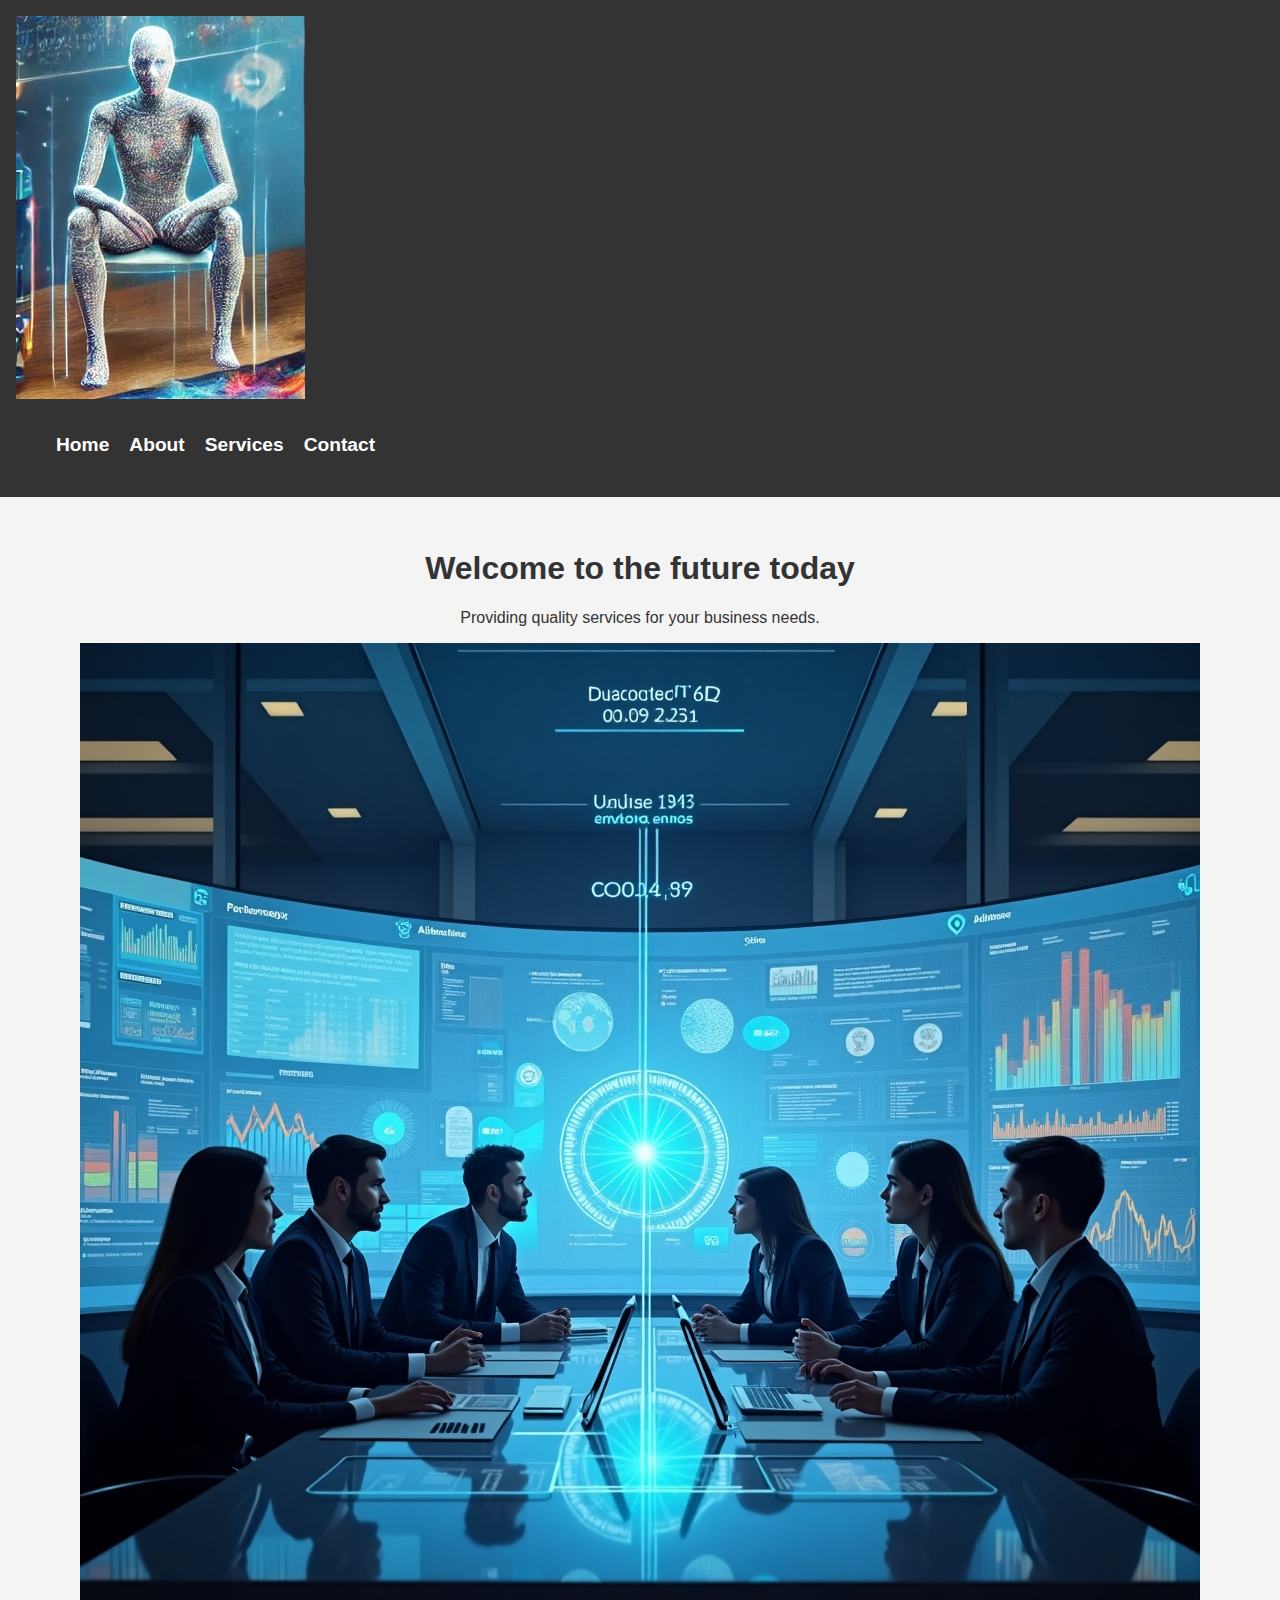
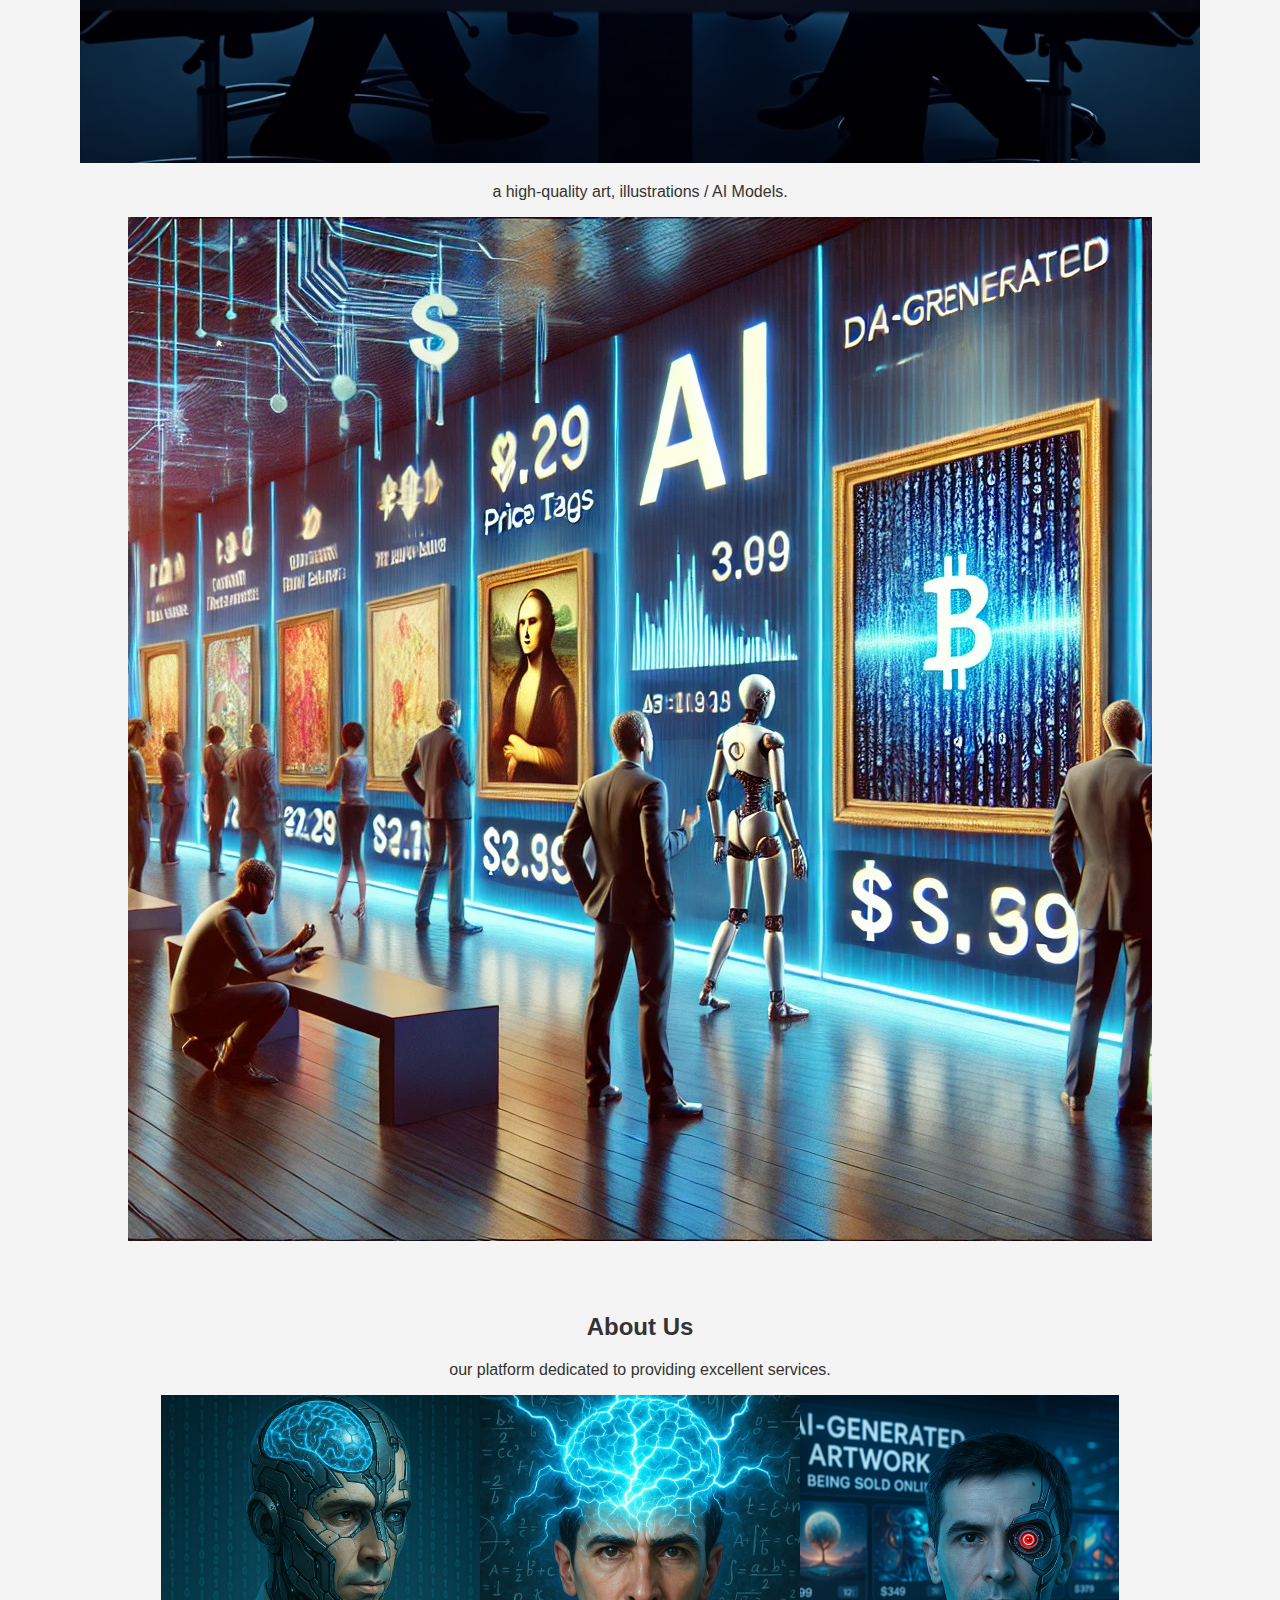
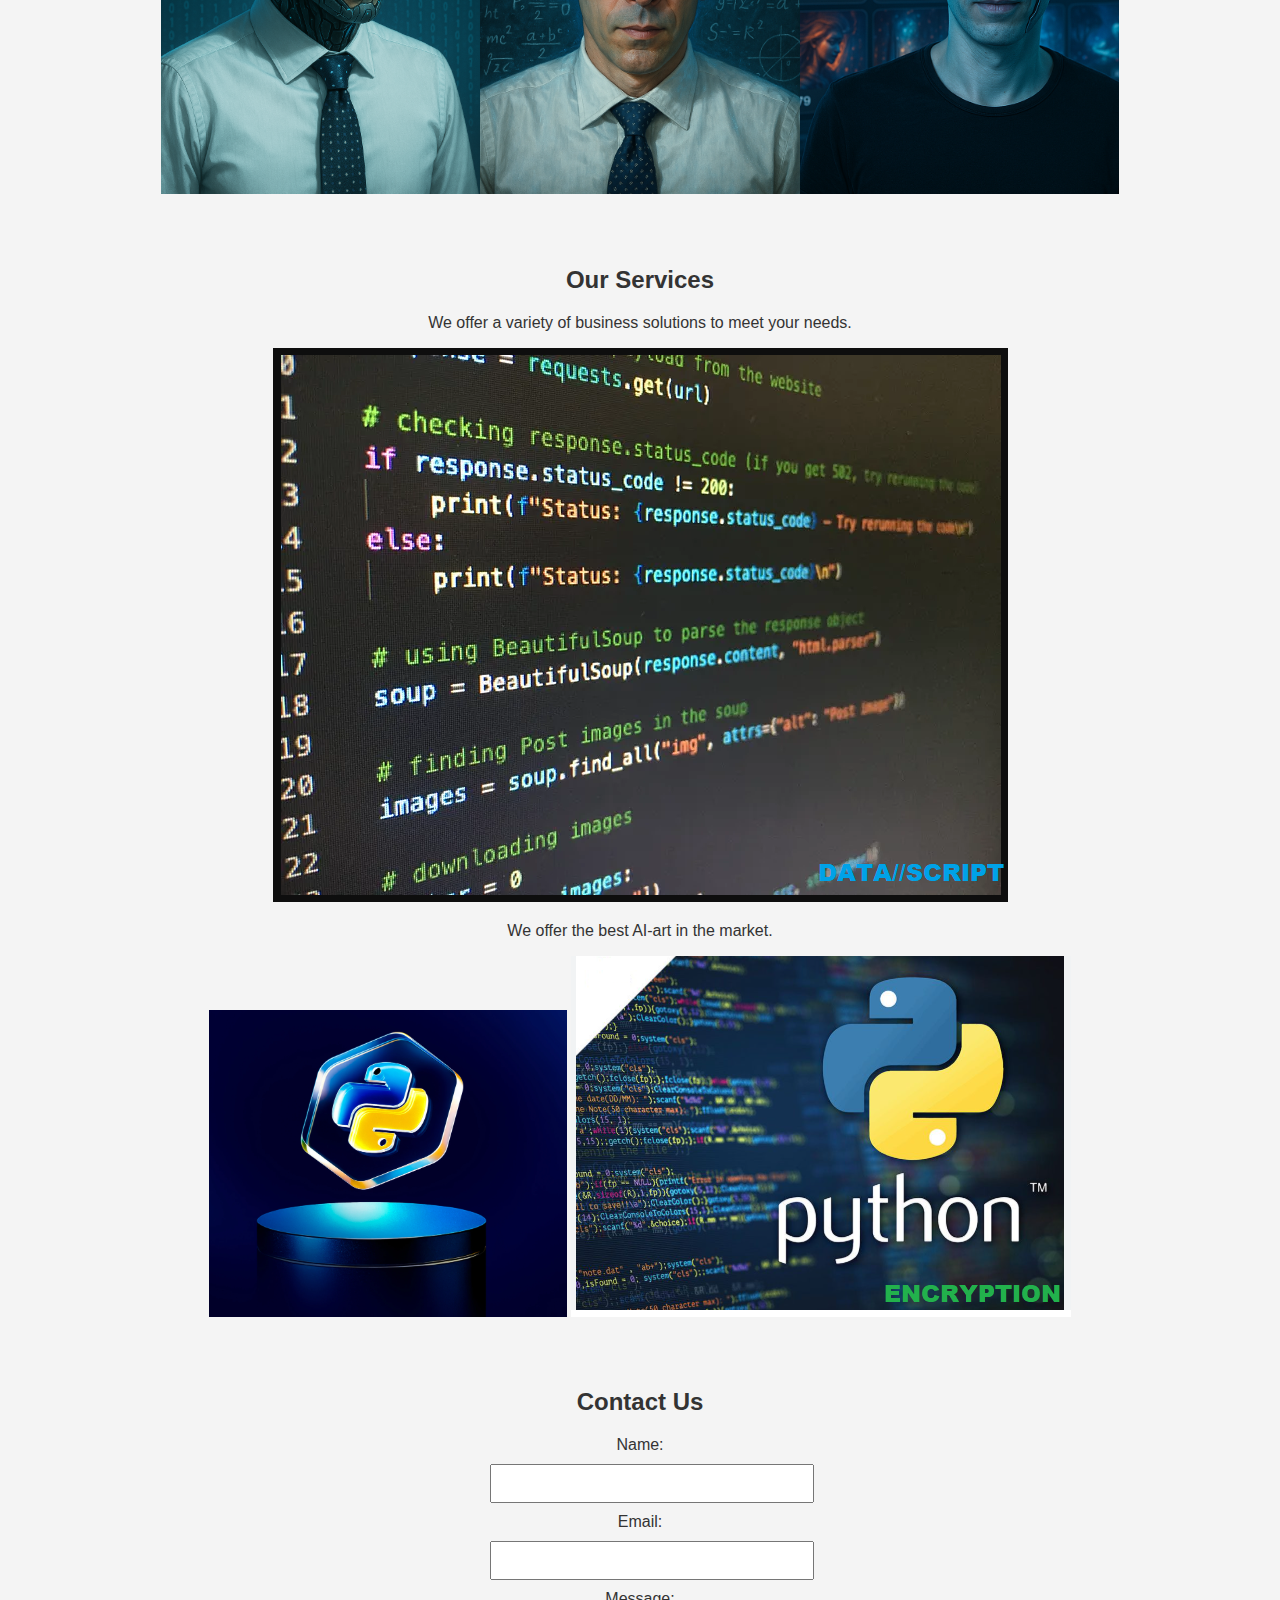
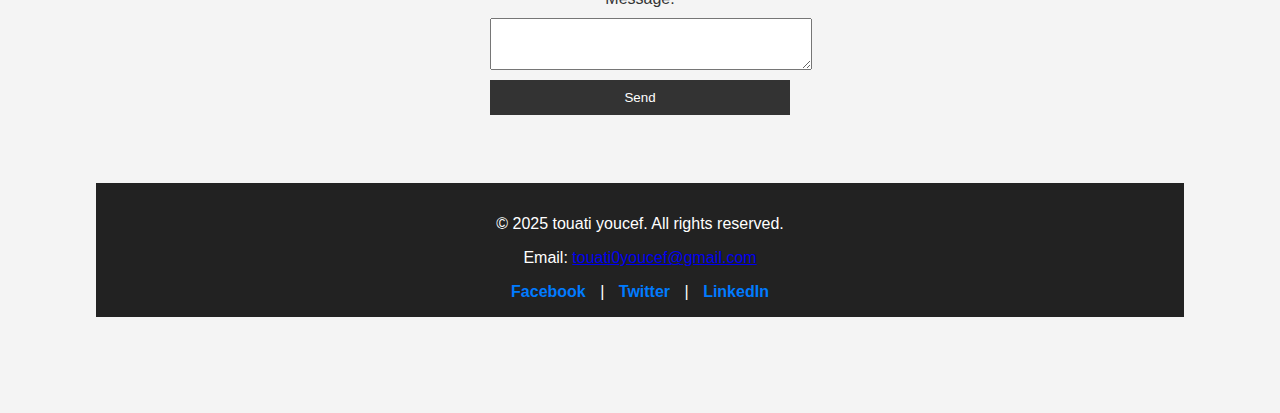
<file: index.html>
﻿<!DOCTYPE html>
<html lang="en">
<head>
    <meta charset="UTF-8">
    <meta name="viewport" content="width=device-width, initial-scale=1.0">
    <title>youcef touti</title>
    <link rel="stylesheet" href="style.css">
    <script defer src="script.js"></script>
</head>
<body>  
    <!-- Navigation Menu -->
    <header>
        <div class="logo">
               <img src="logo.JPG" alt="company Logo"
</div>
        <nav>
            <ul>
                <li><a href="#home">Home</a></li>
                <li><a href="#about">About</a></li>
                <li><a href="#services">Services</a></li>
                <li><a href="#contact">Contact</a></li>
            </ul>
        </nav>
    </header>

    <!-- Home Section -->
    <section id="home">
        <h1>Welcome to the future today</h1>
        <p>Providing quality services for your business needs.</p>
               <p>
               <img src="6.jpeg"
               <p>
        <p> a high-quality art, illustrations / AI Models.</p>
               <p>
               <img src="5.jpeg"
    </section>

    <!-- About Section -->
    <section id="about">
        <h2>About Us</h2>
        <p>our platform dedicated to providing excellent services.</p>

               <p>
               <img src="1.PNG"    </section>

    <!-- Services Section -->
    <section id="services">
        <h2>Our Services</h2>
        <p>We offer a variety of business solutions to meet your needs.</p>
               <p>
               <img src="7.PNG"
>        <p>We offer the best AI-art in the market.</p><p>
               <img src="3.PNG"               <p>
               <img src="4.PNG"
    </section>

    <!-- Contact Section -->
    <section id="contact">
        <h2>Contact Us</h2>
        <form id="contact-form">
            <label for="name">Name:</label>
            <input type="text" id="name" name="name" required>
            
            <label for="email">Email:</label>
            <input type="email" id="email" name="email" required>
            
            <label for="message">Message:</label>
            <textarea id="message" name="message" required></textarea>
            
            <button type="submit">Send</button>
        </form>
        <p id="form-message"></p>
    </section>

    <footer>
    <p>&copy; 2025 touati youcef. All rights reserved.</p>

    <!-- Email Link -->
    <p>Email: <a href="mailto:touati0youcef@gmail.com">touati0youcef@gmail.com</a></p>

    <!-- Social Media Links -->
    <div class="social-links">
        <a href="https://www.facebook.com/profile.php?id=61572875490971" target="_blank">Facebook</a> | 
        <a href="https://twitter.com/yourprofile" target="_blank">Twitter</a> | 
        <a href="https://www.linkedin.com/in/@mix master " target="_blank">LinkedIn</a>
    </div>
</footer>
</body>
</html>
</file>
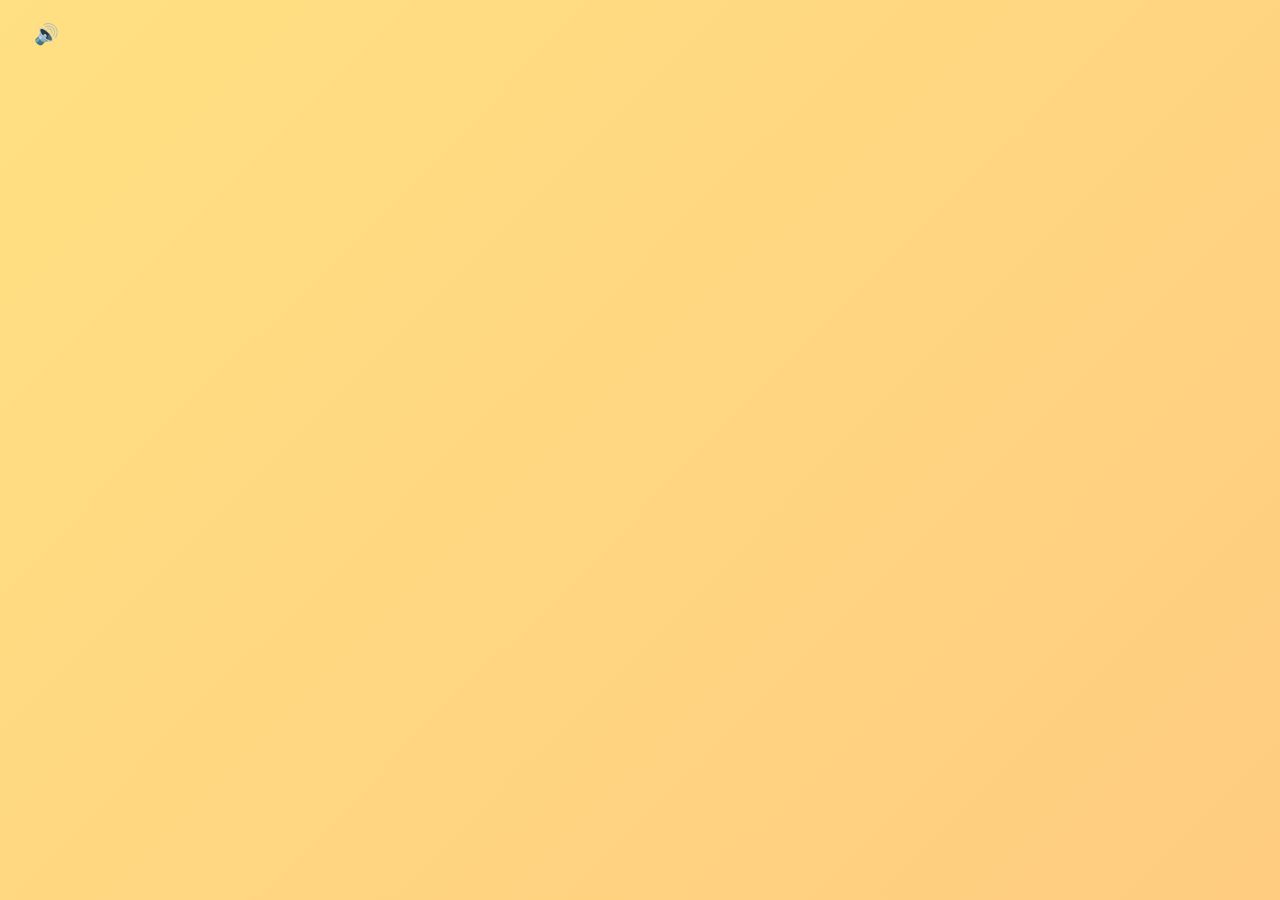
<file: project app/index.html>
﻿<!DOCTYPE html>
<html lang="ar" dir="rtl">
<head>
  <meta charset="UTF-8" />
  <meta name="viewport" content="width=device-width, initial-scale=1.0" />
  <title>لعبة سؤال وجواب</title>
  <link rel="stylesheet" href="style.css" />
</head>
<body>
  <div id="app">
    <!-- Mute Button -->
    <button id="mute-btn">🔊</button>

    <!-- Intro Screen -->
    <div id="intro-screen">
      <h1>🎁 مرحباً بك في لعبة الثقافة العامة!</h1>
      <p>أجب عن الأسئلة واحصل على مفاجأة عند الوصول للسؤال 100!</p>
      <button id="close-intro" class="start-btn">ابدأ اللعبة</button>
    </div>

    <!-- Start Screen -->
    <div id="start-screen" class="hidden">
      <h2>اضغط لبدء اللعبة</h2>
      <button id="start-btn">ابدأ اللعبة</button>
    </div>

    <!-- Quiz Container -->
    <div id="quiz-container" class="hidden">
      <div id="timer"></div>
      <div id="question-text"></div>
      <div id="answers-container"></div>
      <div id="score-display"></div>
      <div id="level-display"></div>
      <button id="next-btn" class="hidden">السؤال التالي</button>
      <button id="restart-btn">إعادة</button>
      <button id="exit-btn">خروج</button>
    </div>
    <div id="ten-right-popup" class="popup hidden">
      🌟 ممتاز! 10 إجابات صحيحة!
    </div>

    <!-- Result Popup -->
    <div id="result-container" class="popup hidden"></div>
    <!-- 10 Correct Answers Popup -->
    <div id="ten-right-popup" class="popup hidden">أحسنت! أجبت على +10  أسئلة صحيحة 🎉</div>

    <!-- Level Complete Message -->
    <div id="next-level-container" class="popup hidden"></div>

    <!-- Celebration Screen -->
    <div id="celebration-screen" class="hidden">
      <h2>مبروك! استعد لمجموعة جديدة من الأسئلة!</h2>
    </div>
    <!-- 100-Question Complete Popup -->
    <div id="hundred-complete-popup" class="popup hidden">
      🎉 تهانينا! لقد أكملت 100 سؤال!
    </div>

    <!-- Final Screens -->
    <div id="final-screen" class="hidden">
      <div id="final-bad-ending" class="hidden">
        <h2>لقد أكملت اللعبة لكن للأسف لم تحقق النقاط المطلوبة.</h2>
        <p>حاول مرة أخرى لتحصل على الجائزة!</p>
      </div>
      <div id="final-good-ending" class="hidden">
        <h2>تهانينا 🎉</h2>
        <p>لقد أكملت اللعبة برصيد ممتاز، وهذا يخولك للحصول على هدايا اللعبة!</p>
        <p>رمزك السري هو: <strong>WIN100</strong></p>
        <p>راسلنا عبر البريد: <strong>game@gift.com</strong></p>
      </div>
    </div>
  </div>

  <!-- Script at the END of body -->
  <script src="script.js"></script>
</body>
</html>
</file>
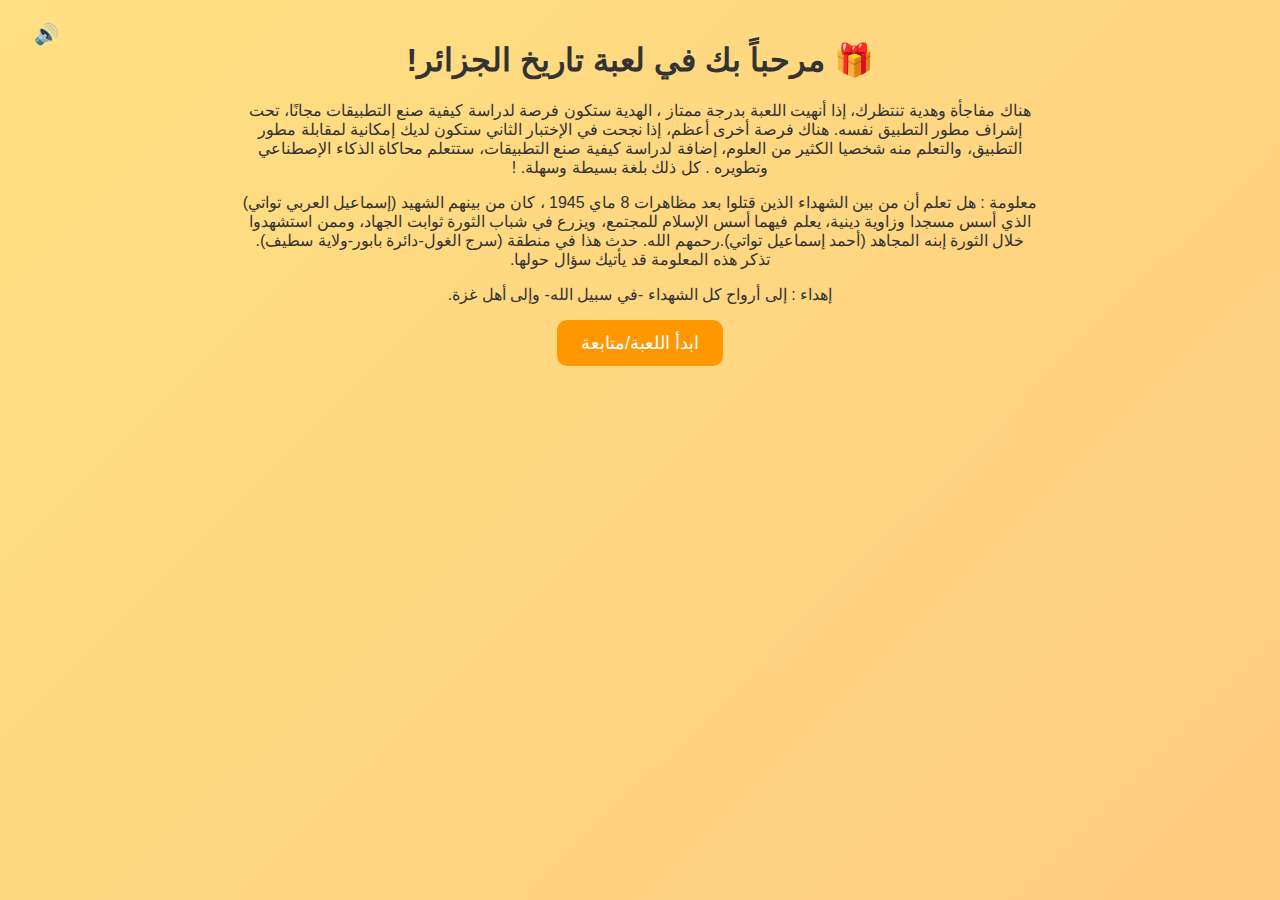
<file: project/index.html>
﻿<!DOCTYPE html>
<html lang="ar" dir="rtl">
<head>
  <meta charset="UTF-8" />
  <meta name="viewport" content="width=device-width, initial-scale=1.0" />
  <title>لعبة سؤال وجواب</title>
  <link rel="stylesheet" href="style.css" />
</head>
<body>
  <div id="app">
    <!-- Mute Button -->
    <button id="mute-btn">🔊</button>

    <!-- Intro Screen -->
    <div id="intro-screen">
      <h1>🎁 مرحباً بك في لعبة تاريخ الجزائر!</h1>
      <p>هناك مفاجأة وهدية تنتظرك، إذا أنهيت اللعبة بدرجة ممتاز ، الهدية ستكون فرصة لدراسة كيفية صنع التطبيقات مجانًا، تحت إشراف مطور التطبيق نفسه.  هناك فرصة أخرى أعظم، إذا نجحت في الإختبار الثاني ستكون لديك إمكانية لمقابلة مطور التطبيق، والتعلم منه شخصيا الكثير من العلوم، إضافة لدراسة كيفية صنع التطبيقات، ستتعلم محاكاة الذكاء الإصطناعي وتطويره . كل ذلك بلغة بسيطة وسهلة. !</p>
      <p>معلومة : هل تعلم أن من بين الشهداء الذين قتلوا بعد مظاهرات 8 ماي 1945 ، كان من بينهم الشهيد (إسماعيل العربي تواتي) الذي أسس مسجدا وزاوية دينية، يعلم فيهما أسس الإسلام للمجتمع، ويزرع في شباب الثورة ثوابت الجهاد، وممن استشهدوا خلال الثورة إبنه المجاهد (أحمد إسماعيل تواتي).رحمهم الله. حدث هذا في منطقة (سرج الغول-دائرة بابور-ولاية سطيف). تذكر هذه المعلومة قد يأتيك سؤال حولها.</p>
      <p>إهداء : إلى أرواح كل الشهداء -في سبيل الله- وإلى أهل غزة.</p>
      <button id="close-intro" class="start-btn">ابدأ اللعبة/متابعة</button>
    </div>

    <!-- Start Screen -->
    <div id="start-screen" class="hidden">
      <h2>اضغط لبدء اللعبة</h2>
      <button id="start-btn">ابدأ اللعبة/متابعة</button>
    </div>

    <!-- Quiz Container -->
    <div id="quiz-container" class="hidden">
      <div id="timer"></div>
      <div id="question-text"></div>
      <div id="answers-container"></div>
      <div id="score-display"></div>
      <div id="level-display"></div>
      <button id="next-btn" class="hidden">السؤال التالي</button>
      <button id="restart-btn">إعادة</button>
      <button id="exit-btn">خروج</button>
    </div>
    <div id="ten-right-popup" class="popup hidden">
      🌟 ممتاز! 10 إجابات صحيحة!
    </div>

    <!-- Result Popup -->
    <div id="result-container" class="popup hidden"></div>
    <!-- 10 Correct Answers Popup -->
    <div id="ten-right-popup" class="popup hidden">أحسنت! أجبت على +10  أسئلة صحيحة 🎉</div>

    <!-- Level Complete Message -->
    <div id="next-level-container" class="popup hidden"></div>

    <!-- Celebration Screen -->
    <div id="celebration-screen" class="hidden">
      <h2>أحسنت! استعد لمجموعة جديدة من الأسئلة!</h2>
    </div>

    <!-- Final Screens -->
    <div id="final-screen" class="hidden">
      <div id="final-bad-ending" class="hidden">
        <h2>لقد أكملت اللعبة لكن للأسف لم تحقق درجة ممتاز.</h2>
        <p>ولكن لا تقلق ما زال بإمكانك تحقيق نتيجة أفظل!</p>
        <button onclick="location.reload()">العب مجددًا</button>
      </div>
      <div id="final-good-ending" class="hidden">
        <h2>تهانينا 🎉</h2>
        <p>لقد أكملت اللعبة برصيد ممتاز ، وهذا يخولك للحصول على هدايا اللعبة ، أولا : إذا أردت أن تتعلم كيف تصبح مطور تطبيقات هاتفية، عليك حفظ الرقم السري المعروض في الأسفل، ثم إرساله كما هو في رسالة إلى البريد الإلكتروني الظاهر في الأسفل، بعد ذلك سيصلك رد إلى بريدك الإلكتروني يتضمن تعليمات مفصلة حول مشوارك التعليمي.</p>
        <p>أما إذا أردت الفرصة الذهبة فعليك خوض الإختبار الثاني الذي يتيحك لك لقاء مطور اللعبة بنفسك، وتعلم (محاكاة الذكاء الإصطناعي وتطويره)، ودراسة كيفية صنع التطبيقات، إذا اخترت ذلك، فعليك إرسال الرقم السري بطريقة معكوسة إلى البريد الإلكتروني،. والسلام عليكم.</p>
        <p>رمزك السري هو: <strong>YTSTUDIOS</strong></p>
        <p>راسلنا عبر البريد: <strong>dev.tarikh.app@gmail.com</strong></p>
        <button onclick="location.reload()">العب مجددًا</button>
      </div>
    </div>
  </div>

  <!-- Script at the END of body -->
  <script src="script.js"></script>
</body>
</html>
</file>
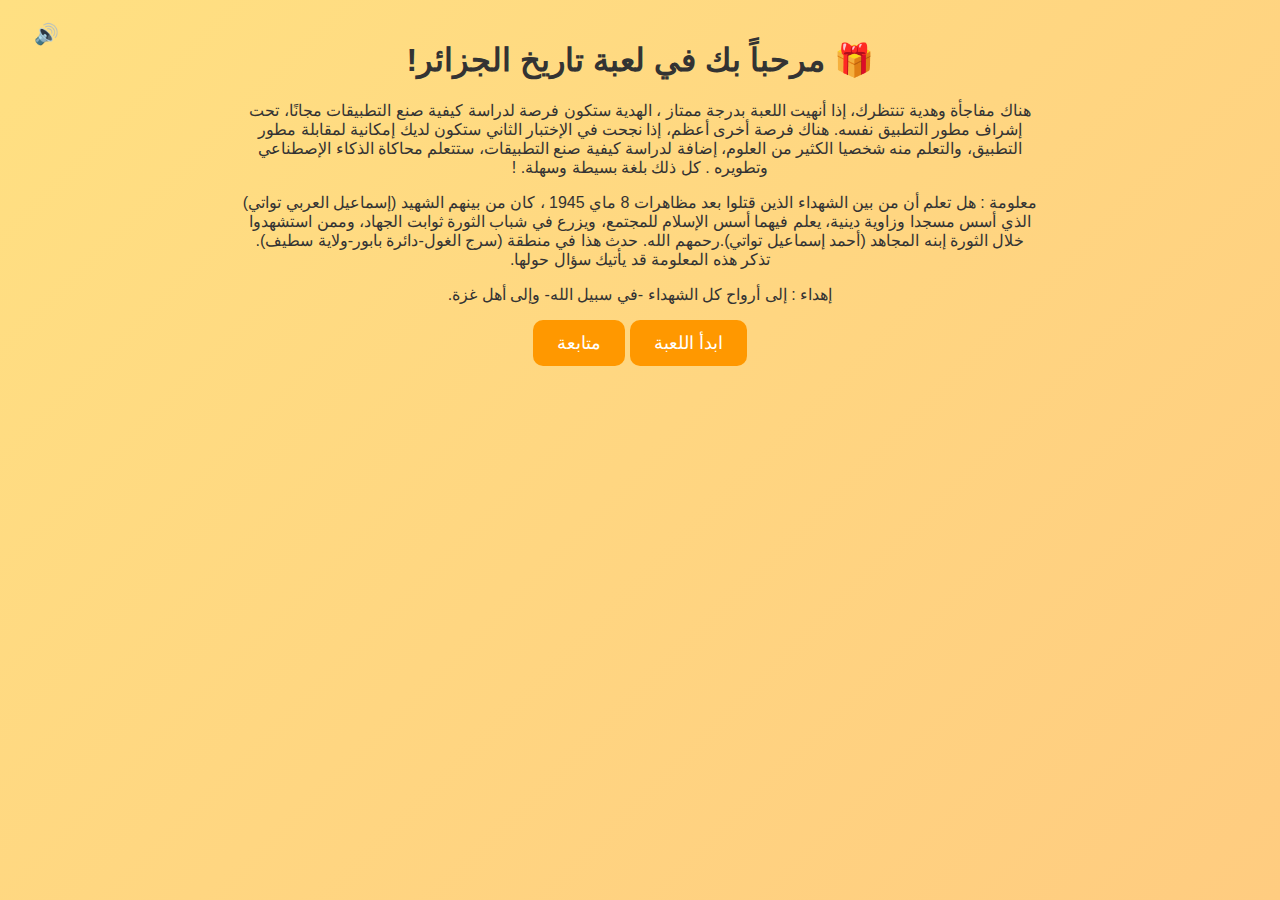
<file: quiz-app/index.html>
﻿<!DOCTYPE html>
<html lang="ar" dir="rtl">
<head>
  <meta charset="UTF-8" />
  <meta name="viewport" content="width=device-width, initial-scale=1.0" />
  <title>لعبة سؤال وجواب</title>
  <link rel="stylesheet" href="style.css" />
</head>
<body>
  <div id="app">
    <!-- Mute Button -->
    <button id="mute-btn">🔊</button>

    <!-- Intro Screen -->
    <div id="intro-screen">
      <h1>🎁 مرحباً بك في لعبة تاريخ الجزائر!</h1>
      <p>هناك مفاجأة وهدية تنتظرك، إذا أنهيت اللعبة بدرجة ممتاز ، الهدية ستكون فرصة لدراسة كيفية صنع التطبيقات مجانًا، تحت إشراف مطور التطبيق نفسه.  هناك فرصة أخرى أعظم، إذا نجحت في الإختبار الثاني ستكون لديك إمكانية لمقابلة مطور التطبيق، والتعلم منه شخصيا الكثير من العلوم، إضافة لدراسة كيفية صنع التطبيقات، ستتعلم محاكاة الذكاء الإصطناعي وتطويره . كل ذلك بلغة بسيطة وسهلة. !</p>
      <p>معلومة : هل تعلم أن من بين الشهداء الذين قتلوا بعد مظاهرات 8 ماي 1945 ، كان من بينهم الشهيد (إسماعيل العربي تواتي) الذي أسس مسجدا وزاوية دينية، يعلم فيهما أسس الإسلام للمجتمع، ويزرع في شباب الثورة ثوابت الجهاد، وممن استشهدوا خلال الثورة إبنه المجاهد (أحمد إسماعيل تواتي).رحمهم الله. حدث هذا في منطقة (سرج الغول-دائرة بابور-ولاية سطيف). تذكر هذه المعلومة قد يأتيك سؤال حولها.</p>
      <p>إهداء : إلى أرواح كل الشهداء -في سبيل الله- وإلى أهل غزة.</p>
      <button id="close-intro" class="start-btn">ابدأ اللعبة</button>
	  <button id="continue-btn">متابعة</button>
    </div>

      
    <!-- Quiz Container -->
    <div id="quiz-container" class="hidden">
      <div id="timer"></div>
      <div id="question-text"></div>
      <div id="answers-container"></div>
      <div id="score-display"></div>
      <div id="level-display"></div>
      <button id="next-btn" class="hidden">السؤال التالي</button>
      <button id="restart-btn">إعادة</button>
      <button onclick="confirmExit()">حفظ وخروج</button>
	  <button id="hint-btn" style="margin-top: 15px;">مساعدة💡ADإعلان</button>
    </div>
    <div id="ten-right-popup" class="popup hidden">
      🌟 ممتاز! 10 إجابات صحيحة!
    </div>

    <!-- Result Popup -->
    <div id="result-container" class="popup hidden"></div>
    <!-- 10 Correct Answers Popup -->

    <!-- Level Complete Message -->
    <div id="next-level-container" class="popup hidden"></div>

    <!-- Celebration Screen -->
    <div id="celebration-screen" class="hidden">
      <h2>أحسنت! استعد لمجموعة جديدة من الأسئلة!</h2>
    </div>

    <!-- Final Screens -->
    <div id="final-screen" class="hidden">
      <div id="final-bad-ending" class="hidden">
        <h2>لقد أكملت اللعبة لكن للأسف لم تحقق درجة ممتاز.</h2>
        <p>ولكن لا تقلق ما زال بإمكانك تحقيق نتيجة أفظل!</p>
        <button onclick="location.reload()">العب مجددًا</button>
      </div>
      <div id="final-good-ending" class="hidden">
        <h2>تهانينا 🎉</h2>
        <p>لقد أكملت اللعبة برصيد ممتاز ، وهذا يخولك للحصول على هدايا اللعبة ، أولا : إذا أردت أن تتعلم كيف تصبح مطور تطبيقات هاتفية، عليك حفظ الرقم السري المعروض في الأسفل، ثم إرساله كما هو في رسالة إلى البريد الإلكتروني الظاهر في الأسفل، بعد ذلك سيصلك رد إلى بريدك الإلكتروني يتضمن تعليمات مفصلة حول مشوارك التعليمي.</p>
        <p>أما إذا أردت الفرصة الذهبة فعليك خوض الإختبار الثاني الذي يتيحك لك لقاء مطور اللعبة بنفسك، وتعلم (محاكاة الذكاء الإصطناعي وتطويره)، ودراسة كيفية صنع التطبيقات، إذا اخترت ذلك، فعليك إرسال الرقم السري بطريقة معكوسة إلى البريد الإلكتروني،. والسلام عليكم.</p>
        <p>رمزك السري هو: <strong>YTSTUDIOS</strong></p>
        <p>راسلنا عبر البريد: <strong>dev.tarikh.app@gmail.com</strong></p>
        <button onclick="location.reload()">العب مجددًا</button>
      </div>
    </div>
	
	<div id="offline-overlay" style="display: none;">
      <div class="offline-popup">
        <p>⚠️ أنت غير متصل بالإنترنت</p>
        <p>يرجى الاتصال بالإنترنت لمواصلة اللعبة</p>
        <button onclick="retryFetch()">إعادة المحاولة</button>
      </div>
    </div>

  </div>
 

  <!-- Script at the END of body -->
  <script src="script.js"></script>
</body>
</html>
</file>
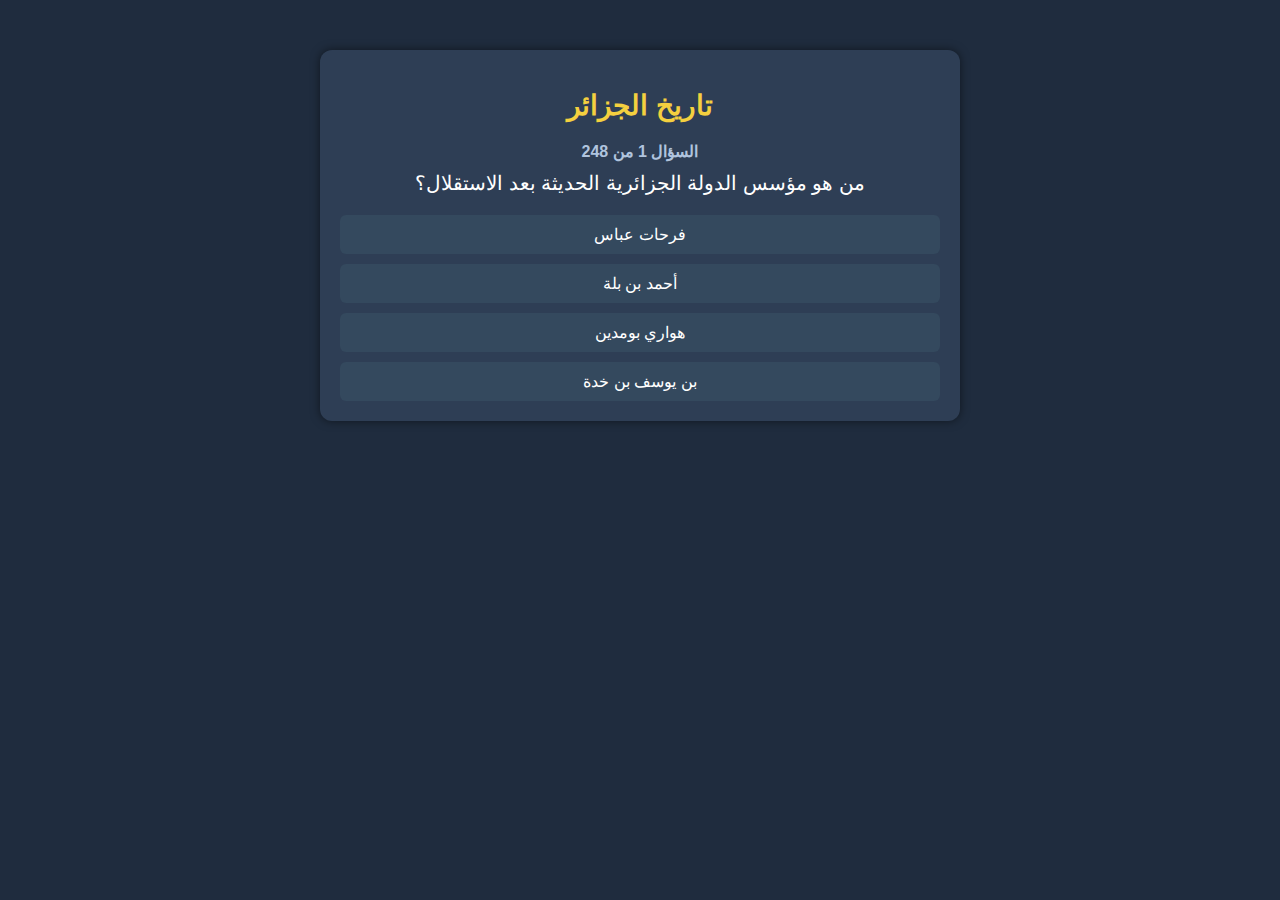
<file: tarikh-app/index.html>
﻿<!DOCTYPE html>
<html lang="en">
<head>
  <meta charset="UTF-8">
  <title>تاريخ الجزائر</title>
  <link rel="stylesheet" href="style.css">  <link rel="manifest" href="manifest.json" />  
<meta name="theme-color" content="#4CAF50" />  <meta name="application-name" content="تاريخ الجزائر" /></head>
<body>
  <div class="quiz-container">
    <h1>تاريخ الجزائر</h1>
    <div id="quiz-info">
      <div id="question-number">السؤال 1 من 10</div>
      <div id="question">نص السؤال يظهر هنا</div>
    </div>
    <div id="answers"></div>
    <button id="next-btn">التالي</button>
    <div id="score-container" class="hide">
      <h2>نتيجتك</h2>
      <p id="score-text"></p>
      <button onclick="startQuiz()">ابدأ من جديد</button>
    </div>
  </div>
  <script src="script.js"></script>  <script>
  if ('serviceWorker' in navigator) {
    navigator.serviceWorker.register('service-worker.js')
      .then(() => console.log('Service Worker registered'))
      .catch((error) => console.error('Service Worker failed:', error));
  }
</script>

</body>
</html>
</file>
<file: style.css>
/* General Styles */
body {
    font-family: Arial, sans-serif;
    margin: 0;
    padding: 0;
    background-color: #f4f4f4;
    color: #333;
}

/* Navigation */
header {
    background: #333;
    color: white;
    display: flex;
    justify-content: space-between;
    padding: 1rem;
    align-items: center;
}

header .logo {
    font-size: 1.5rem;
    font-weight: bold;
}

nav ul {
    list-style: none;
    display: flex;
    gap: 20px;
}

nav a {
    text-decoration: none;
    color: white;
    font-size: 1.2rem;
}

/* Sections */
section {
    padding: 2rem;
    text-align: center;
}

/* Contact Form */
form {
    display: flex;
    flex-direction: column;
    width: 300px;
    margin: auto;
}

input, textarea {
    margin: 10px 0;
    padding: 10px;
    width: 100%;
}

button {
    background: #333;
    color: white;
    padding: 10px;
    border: none;
    cursor: pointer;
}

button:hover {
    background: #555;
}

/* Footer */
footer {
    background: #222;
    color: white;
    text-align: center;
    padding: 1rem;
    margin-top: 20px;
}.social-links a {
    color: #007bff;
    text-decoration: none;
    font-weight: bold;
    margin: 0 10px;
}

.social-links a:hover {
    color: #0056b3;
}
</file>
<file: project app/style.css>
﻿/* === General Layout === */
html, body {
  margin: 0;
  padding: 0;
  width: 100%;
  height: 100%;
  font-family: "Cairo", sans-serif;
  direction: rtl;
  background: linear-gradient(135deg, #ffe082, #ffcc80);
  color: #333;
  overflow-x: hidden;
  text-align: center;
}
.hidden {
  display: none !important;
}
#app {
  max-width: 800px;
  margin: 0 auto;
  padding: 20px;
  animation: fadeIn 1s ease-in-out;
}

/* === Intro & End Screens === */
#intro-screen,
#end-screen,
#celebration-screen,
#final-good-ending,
#final-bad-ending {
  display: none;
  padding: 30px;
  border-radius: 20px;
  background: linear-gradient(160deg, #fff8e1, #ffe0b2);
  box-shadow: 0 8px 25px rgba(0, 0, 0, 0.1);
  animation: slideUp 0.7s ease-in-out;
  text-align: center;
}

/* === Quiz Container === */
#quiz-container,
#question-container,
#result-container,
#next-level-container,
#final-screen {
  background: #fff3e0;
  padding: 25px;
  border-radius: 15px;
  box-shadow: 0 6px 18px rgba(0, 0, 0, 0.15);
  animation: fadeIn 0.5s ease;
  text-align: center;
}

/* === Questions & Answers === */
#question-text {
  font-size: 24px;
  margin-bottom: 20px;
  animation: fadeIn 0.5s ease;
}
.answer-btn {
  background: #ffb74d;
  border: none;
  color: white;
  padding: 15px 20px;
  margin: 10px auto;
  width: 80%;
  font-size: 18px;
  border-radius: 12px;
  transition: all 0.3s ease;
  display: block;
  cursor: pointer;
}
.answer-btn:hover {
  background: #ffa726;
}
.answer-btn.correct {
  background: #66bb6a !important;
}
.answer-btn.wrong {
  background: #ef5350 !important;
}

/* === Timer === */
#timer {
  font-size: 20px;
  color: #d84315;
  margin-bottom: 15px;
  font-weight: bold;
  display: none;
}

/* === Buttons === */
button {
  font-size: 18px;
  padding: 12px 24px;
  border: none;
  border-radius: 10px;
  background: #ff9800;
  color: white;
  cursor: pointer;
  transition: background 0.3s ease;
}
button:hover {
  background: #fb8c00;
}

/* === Score Display === */
#score-display,
#level-display {
  margin-top: 15px;
  font-size: 18px;
}

/* === Mute Button === */
#mute-btn {
  position: absolute;
  top: 10px;
  left: 10px;
  background: transparent;
  color: #333;
  font-size: 20px;
  cursor: pointer;
}

/* === Popups === */
.popup {
  background: white;
  border: 2px solid #ff9800;
  border-radius: 12px;
  padding: 20px;
  font-size: 20px;
  box-shadow: 0 6px 18px rgba(0, 0, 0, 0.2);
  animation: scaleUp 0.4s ease;
  text-align: center;
}

/* === Animations === */
@keyframes fadeIn {
  from { opacity: 0; }
  to { opacity: 1; }
}
@keyframes slideUp {
  from { transform: translateY(50px); opacity: 0; }
  to { transform: translateY(0); opacity: 1; }
}
@keyframes scaleUp {
  from { transform: scale(0.7); opacity: 0; }
  to { transform: scale(1); opacity: 1; }
}
</file>
<file: project/style.css>
﻿/* === General Layout === */
html, body {
  margin: 0;
  padding: 0;
  width: 100%;
  height: 100%;
  font-family: "Cairo", sans-serif;
  direction: rtl;
  background: linear-gradient(135deg, #ffe082, #ffcc80);
  color: #333;
  overflow-x: hidden;
  text-align: center;
}
.hidden {
  display: none !important;
}
#app {
  max-width: 800px;
  margin: 0 auto;
  padding: 20px;
  animation: fadeIn 1s ease-in-out;
}

/* === Intro & End Screens === */
#end-screen {
  display: none;
  padding: 30px;
  border-radius: 20px;
  background: linear-gradient(160deg, #d4f8d4, #baf0ba);
  box-shadow: 0 8px 25px rgba(0, 0, 0, 0.1);
  animation: slideUp 0.7s ease-in-out;
  text-align: center;
}

#final-good-ending,
#final-bad-ending {
  position: fixed;
  top: 0;
  left: 0;
  width: 100vw;
  height: 100vh;
  z-index: 9999;
  display: none;
  background: linear-gradient(160deg, #e1f5fe, #b3e5fc);
  box-shadow: 0 8px 25px rgba(0, 0, 0, 0.1);
  animation: slideUp 0.7s ease-in-out;
  text-align: center;
  padding: 30px;

  display: flex;
  justify-content: center;
  align-items: center;
  flex-direction: column;
}

#celebration-screen {
  position: fixed;
  top: 0;
  left: 0;
  width: 100vw;
  height: 100vh;
  z-index: 9999;
  display: none;
  background: linear-gradient(160deg, #fff8e1, #ffe0b2);
  box-shadow: 0 8px 25px rgba(0, 0, 0, 0.1);
  animation: slideUp 0.7s ease-in-out;
  text-align: center;
  padding: 30px;

  display: flex;
  justify-content: center;
  align-items: center;
  flex-direction: column;
}

/* === Quiz Container === */
#quiz-container,
#question-container,
#result-container,
#next-level-container,
#final-screen {
  background: #fff3e0;
  padding: 25px;
  border-radius: 15px;
  box-shadow: 0 6px 18px rgba(0, 0, 0, 0.15);
  animation: fadeIn 0.5s ease;
  text-align: center;
}

/* === Questions & Answers === */
#question-text {
  font-size: 24px;
  margin-bottom: 20px;
  animation: fadeIn 0.5s ease;
}
.answer-btn {
  background: #ffb74d;
  border: none;
  color: white;
  padding: 15px 20px;
  margin: 10px auto;
  width: 80%;
  font-size: 18px;
  border-radius: 12px;
  transition: all 0.3s ease;
  display: block;
  cursor: pointer;
}
.answer-btn:hover {
  background: #ffa726;
}
.answer-btn.correct {
  background: #66bb6a !important;
}
.answer-btn.wrong {
  background: #ef5350 !important;
}

/* === Timer === */
#timer {
  font-size: 20px;
  color: #d84315;
  margin-bottom: 15px;
  font-weight: bold;
  display: none;
}

/* === Buttons === */
button {
  font-size: 18px;
  padding: 12px 24px;
  border: none;
  border-radius: 10px;
  background: #ff9800;
  color: white;
  cursor: pointer;
  transition: background 0.3s ease;
}
button:hover {
  background: #fb8c00;
}

/* === Score Display === */
#score-display,
#level-display {
  margin-top: 15px;
  font-size: 18px;
}

/* === Mute Button === */
#mute-btn {
  position: absolute;
  top: 10px;
  left: 10px;
  background: transparent;
  color: #333;
  font-size: 20px;
  cursor: pointer;
}

/* === Popups === */
.popup {
  background: white;
  border: 2px solid #ff9800;
  border-radius: 12px;
  padding: 20px;
  font-size: 20px;
  box-shadow: 0 6px 18px rgba(0, 0, 0, 0.2);
  animation: scaleUp 0.4s ease;
  text-align: center;
}
#ten-right-popup {
  position: fixed;
  top: 40%;
  left: 50%;
  transform: translate(-50%, -50%);
  z-index: 9999;
}

/* === Animations === */
@keyframes fadeIn {
  from { opacity: 0; }
  to { opacity: 1; }
}
@keyframes slideUp {
  from { transform: translateY(50px); opacity: 0; }
  to { transform: translateY(0); opacity: 1; }
}
@keyframes scaleUp {
  from { transform: scale(0.7); opacity: 0; }
  to { transform: scale(1); opacity: 1; }
}
</file>
<file: quiz-app/style.css>
﻿/* === General Layout === */
html, body {
  margin: 0;
  padding: 0;
  width: 100%;
  height: 100%;
  font-family: "Cairo", sans-serif;
  direction: rtl;
  background: linear-gradient(135deg, #ffe082, #ffcc80);
  color: #333;
  overflow-x: hidden;
  text-align: center;
}
.hidden {
  display: none !important;
}
#app {
  max-width: 800px;
  margin: 0 auto;
  padding: 20px;
  animation: fadeIn 1s ease-in-out;
}

/* === Intro & End Screens === */

#end-screen {
  position: fixed;
  top: 0;
  left: 0;
  width: 100vw;
  height: 100vh;
  z-index: 9999;
  display: none;
  background: linear-gradient(160deg, #d4f8d4, #baf0ba);
  box-shadow: 0 8px 25px rgba(0, 0, 0, 0.1);
  animation: slideUp 0.7s ease-in-out;

  display: flex;
  justify-content: center;
  align-items: center;
  flex-direction: column;
  text-align: center;
  padding: 30px;
  box-sizing: border-box;
}

#final-good-ending,
#final-bad-ending {
  position: fixed;
  top: 0;
  left: 0;
  width: 100vw;
  height: 100vh;
  z-index: 9999;
  display: none;
  background: linear-gradient(160deg, #e1f5fe, #b3e5fc);
  box-shadow: 0 8px 25px rgba(0, 0, 0, 0.1);
  animation: slideUp 0.7s ease-in-out;

  display: flex;
  justify-content: center;
  align-items: center;
  flex-direction: column;
  text-align: center;
  padding: 30px;
  box-sizing: border-box;
}


#celebration-screen {
  position: fixed;
  top: 0;
  left: 0;
  width: 100vw;
  height: 100vh;
  z-index: 9999;
  display: none;
  background: linear-gradient(160deg, #fff8e1, #ffe0b2);
  box-shadow: 0 8px 25px rgba(0, 0, 0, 0.1);
  animation: slideUp 0.7s ease-in-out;

  display: flex;
  justify-content: center;
  align-items: center;
  flex-direction: column;
  text-align: center;
  padding: 30px;
  box-sizing: border-box;
}

/* === Quiz Container === */
#quiz-container,
#question-container,
#result-container,
#next-level-container,
#final-screen {
  background: #fff3e0;
  padding: 25px;
  border-radius: 15px;
  box-shadow: 0 6px 18px rgba(0, 0, 0, 0.15);
  animation: fadeIn 0.5s ease;
  text-align: center;
}

/* === Questions & Answers === */
#question-text {
  font-size: 24px;
  margin-bottom: 20px;
  animation: fadeIn 0.5s ease;
}
.answer-btn {
  background: #ffb74d;
  border: none;
  color: white;
  padding: 15px 20px;
  margin: 10px auto;
  width: 80%;
  font-size: 18px;
  border-radius: 12px;
  transition: all 0.3s ease;
  display: block;
  cursor: pointer;
}
.answer-btn:hover {
  background: #ffa726;
}
.answer-btn.correct {
  background: #66bb6a !important;
}
.answer-btn.wrong {
  background: #ef5350 !important;
}

/* === Timer === */
#timer {
  font-size: 20px;
  color: #d84315;
  margin-bottom: 15px;
  font-weight: bold;
  display: none;
}

/* === Buttons === */
button {
  font-size: 18px;
  padding: 12px 24px;
  border: none;
  border-radius: 10px;
  background: #ff9800;
  color: white;
  cursor: pointer;
  transition: background 0.3s ease;
}
button:hover {
  background: #fb8c00;
}

#hint-btn {
  background-color: #ADD8E6 !important; /* Light blue */
}

#offline-overlay {
  position: fixed;
  top: 0; right: 0; bottom: 0; left: 0;
  background-color: rgba(0, 0, 0, 0.85);
  color: white;
  display: flex;
  justify-content: center;
  align-items: center;
  z-index: 9999;
  direction: rtl;
}

.offline-popup {
  background: #222;
  padding: 30px;
  border-radius: 15px;
  text-align: center;
  box-shadow: 0 0 20px rgba(255, 255, 255, 0.2);
}

.offline-popup p {
  font-size: 20px;
  margin: 10px 0;
}

.offline-popup button {
  padding: 10px 20px;
  font-size: 16px;
  background-color: #ffcc00;
  color: black;
  border: none;
  border-radius: 10px;
  cursor: pointer;
}



.hint-button {
  background-color: #add8e6; /* light blue */
  border: none;
  padding: 10px 20px;
  border-radius: 12px;
  font-size: 18px;
  margin-top: 10px;
  cursor: pointer;
  transition: background-color 0.3s;
}

.hint-button:hover {
  background-color: #87ceeb;
}



/* === Score Display === */
#score-display,
#level-display {
  margin-top: 15px;
  font-size: 18px;
}

/* === Mute Button === */
#mute-btn {
  position: absolute;
  top: 10px;
  left: 10px;
  background: transparent;
  color: #333;
  font-size: 20px;
  cursor: pointer;
}

/* === Popups === */
.popup {
  background: white;
  border: 2px solid #ff9800;
  border-radius: 12px;
  padding: 20px;
  font-size: 20px;
  box-shadow: 0 6px 18px rgba(0, 0, 0, 0.2);
  animation: scaleUp 0.4s ease;
  text-align: center;
}
#ten-right-popup {
  position: fixed;
  top: 40%;
  left: 50%;
  transform: translate(-50%, -50%);
  z-index: 9999;
}

/* === Animations === */
@keyframes fadeIn {
  from { opacity: 0; }
  to { opacity: 1; }
}
@keyframes slideUp {
  from { transform: translateY(50px); opacity: 0; }
  to { transform: translateY(0); opacity: 1; }
}
@keyframes scaleUp {
  from { transform: scale(0.7); opacity: 0; }
  to { transform: scale(1); opacity: 1; }
}
</file>
<file: tarikh-app/style.css>
body {
  font-family: 'Arial', sans-serif;
  background: #1f2c3e;
  color: white;
  text-align: center;
  margin: 0;
  padding: 0;
}

.quiz-container {
  max-width: 600px;
  margin: 50px auto;
  background-color: #2e3e55;
  padding: 20px;
  border-radius: 12px;
  box-shadow: 0 0 10px rgba(0,0,0,0.5);
}

h1 {
  margin-bottom: 20px;
  font-size: 28px;
  color: #f4d03f;
}

#question-number {
  margin-bottom: 10px;
  font-weight: bold;
  color: #b0c4de;
}

#question {
  font-size: 20px;
  margin-bottom: 20px;
}

#answers {
  display: flex;
  flex-direction: column;
  gap: 10px;
}

.answer-btn {
  padding: 10px;
  background-color: #34495e;
  border: none;
  color: white;
  border-radius: 6px;
  font-size: 16px;
  cursor: pointer;
  transition: 0.3s;
}

.answer-btn:hover {
  background-color: #3c6382;
}

.correct {
  background-color: green !important;
}

.wrong {
  background-color: red !important;
}

#next-btn {
  margin-top: 20px;
  padding: 10px 20px;
  font-size: 16px;
  display: none;
  background-color: #f4d03f;
  border: none;
  border-radius: 6px;
  cursor: pointer;
}

#score-container {
  margin-top: 20px;
}

.hide {
  display: none;
}
</file>
